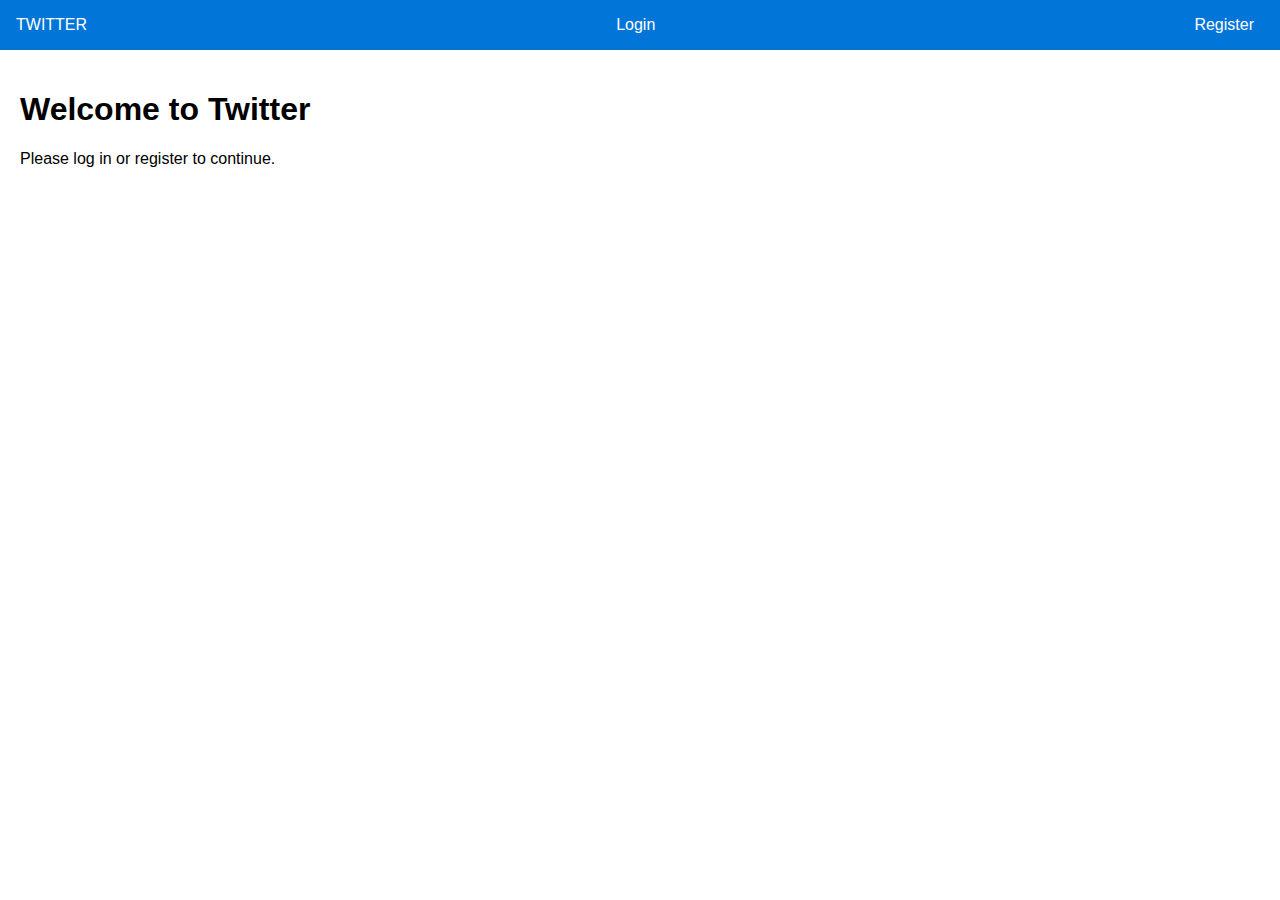
<file: index.html>
<!DOCTYPE html>
<html lang="en">
<head>
    <meta charset="UTF-8">
    <meta name="viewport" content="width=device-width, initial-scale=1.0">
    <title>Twitter - Login</title>
    <link rel="stylesheet" href="style.css">
</head>
<body>
    <header>
        <div class="navbar">
            <span>TWITTER</span>
            <a href="login.html">Login</a>
            <a href="register.html">Register</a>
        </div>
    </header>
    <main>
        <h1>Welcome to Twitter</h1>
        <p>Please log in or register to continue.</p>
    </main>
</body>
</html>
</file>
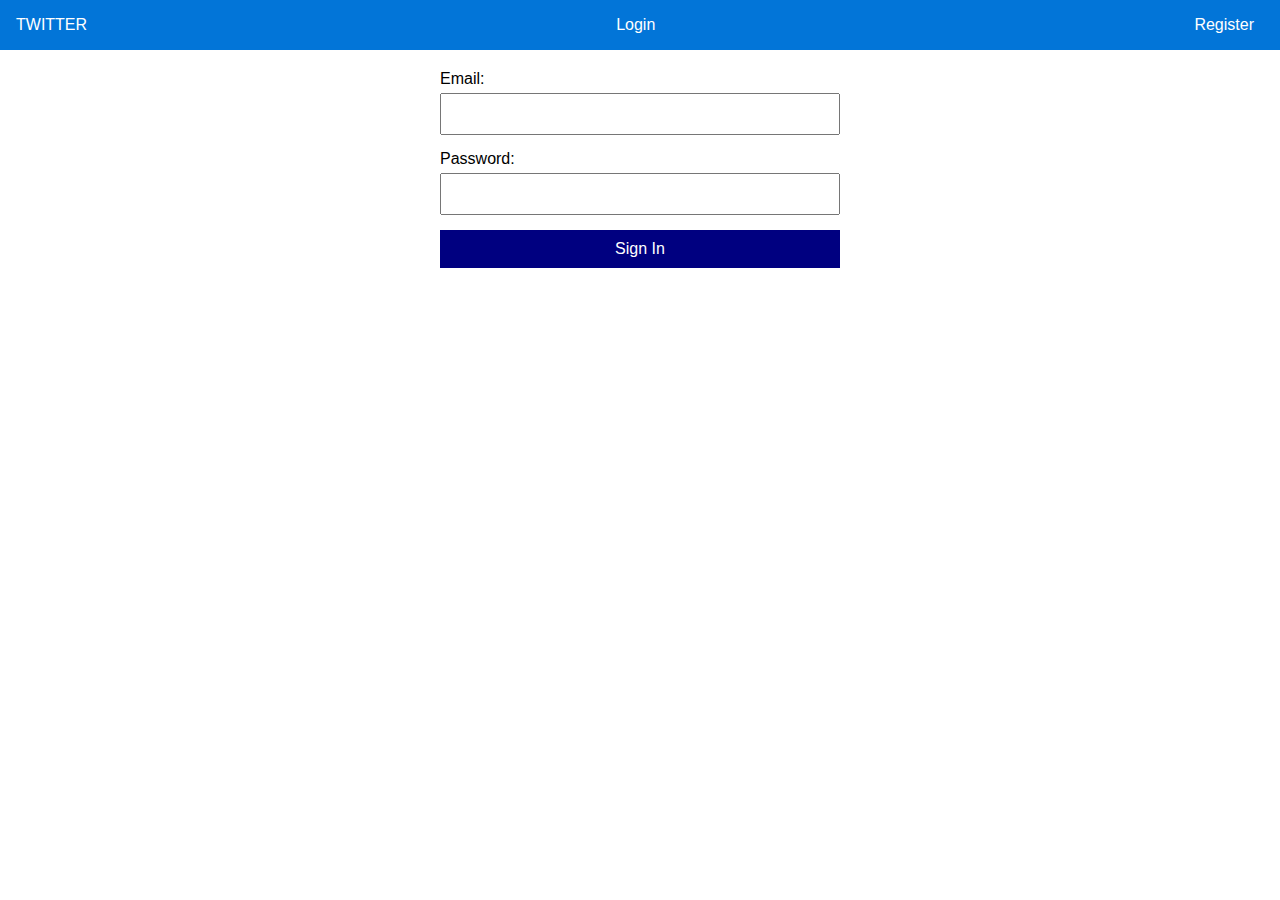
<file: login.html>
<!DOCTYPE html>
<html lang="en">
<head>
    <meta charset="UTF-8">
    <meta name="viewport" content="width=device-width, initial-scale=1.0">
    <title>Login</title>
    <link rel="stylesheet" href="style.css">
</head>
<body>
    <header>
        <div class="navbar">
            <span>TWITTER</span>
            <a href="login.html">Login</a>
            <a href="register.html">Register</a>
        </div>
    </header>
    <main>
        <form id="loginForm">
            <label>Email:</label>
            <input type="email" id="loginEmail" required>
            <label>Password:</label>
            <input type="password" id="loginPassword" required>
            <button type="submit">Sign In</button>
        </form>
    </main>
    <script src="script.js"></script>
</body>
</html>
</file>
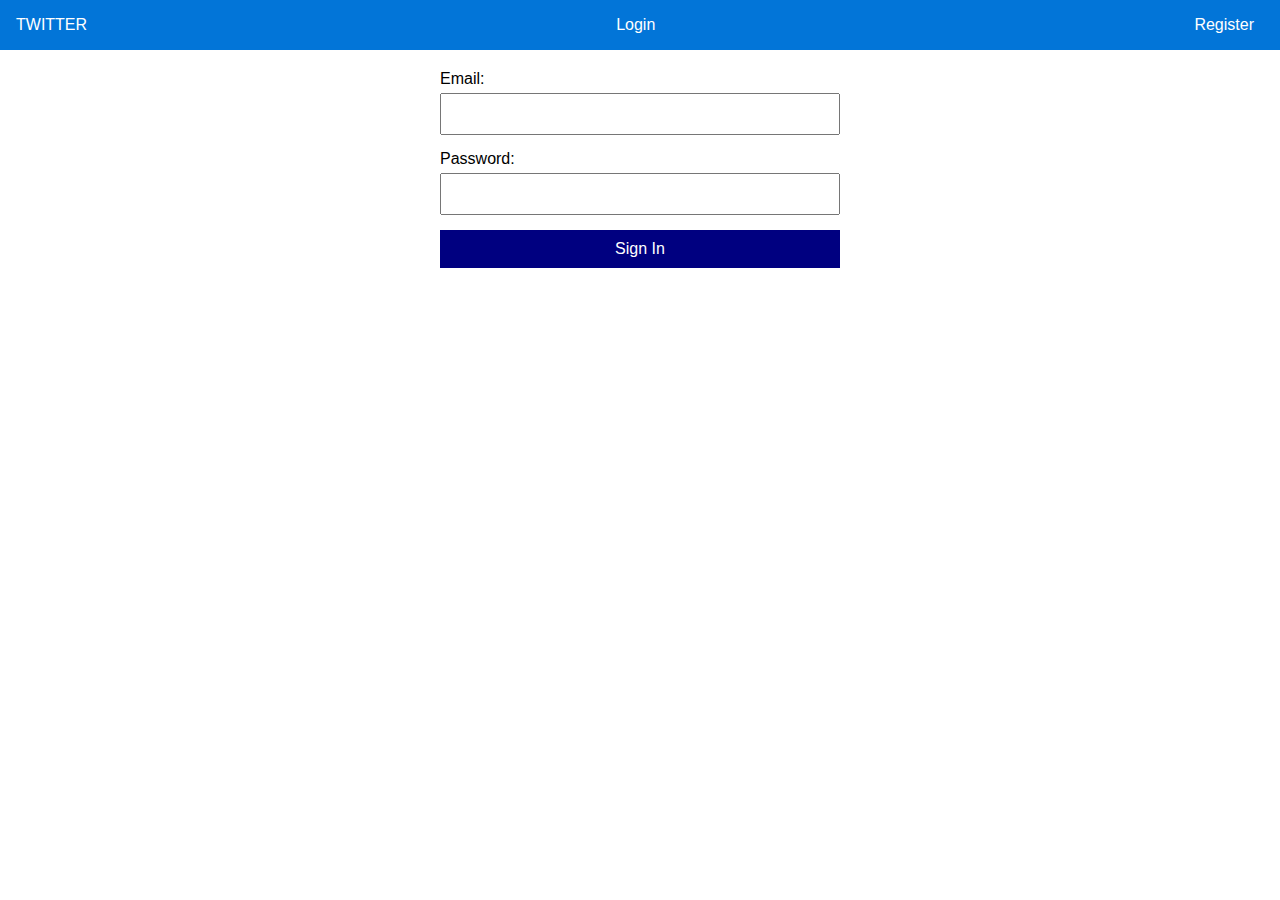
<file: profile.html>
<!DOCTYPE html>
<html lang="en">
<head>
    <meta charset="UTF-8">
    <meta name="viewport" content="width=device-width, initial-scale=1.0">
    <title>User Profile</title>
    <link rel="stylesheet" href="style.css">
</head>
<body>
    <header>
        <div class="navbar">
            <span>TWITTER</span>
            <div>
                <a href="tweets.html">Tweets</a>
                <a href="#" onclick="logout()">Logout</a>
            </div>
        </div>
    </header>
    <main>
        <h1>Welcome, <span id="userFullName">User</span>!</h1>
        <div class="profile-details">
            <p><strong>Email:</strong> <span id="userEmail"></span></p>
            <p><strong>Full Name:</strong> <span id="userFullNameDetailed"></span></p>
            <p><strong>Country:</strong> <span id="userCountry"></span></p>
            <p><strong>Birthdate:</strong> <span id="userBirthdate"></span></p>
        </div>
    </main>
    <script src="script.js"></script>
</body>
</html>
</file>
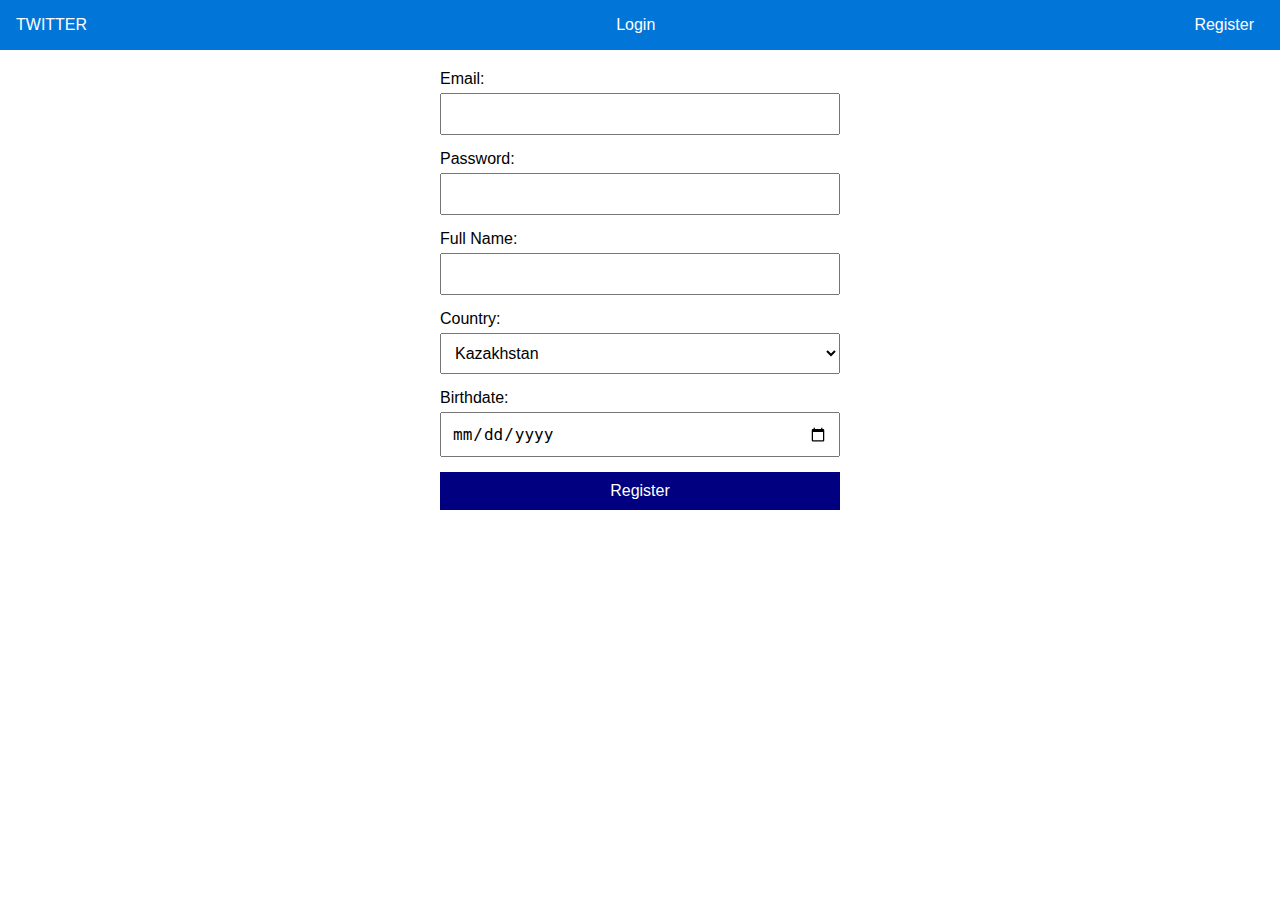
<file: register.html>
<!DOCTYPE html>
<html lang="en">
<head>
    <meta charset="UTF-8">
    <meta name="viewport" content="width=device-width, initial-scale=1.0">
    <title>Register</title>
    <link rel="stylesheet" href="style.css">
</head>
<body>
    <header>
        <div class="navbar">
            <span>TWITTER</span>
            <a href="login.html">Login</a>
            <a href="register.html">Register</a>
        </div>
    </header>
    <main>
        <form id="registerForm">
            <label>Email:</label>
            <input type="email" id="email" required>
            <label>Password:</label>
            <input type="password" id="password" required>
            <label>Full Name:</label>
            <input type="text" id="fullName" required>
            <label>Country:</label>
            <select id="country">
                <option>Kazakhstan</option>
                <option>USA</option>
                <option>Germany</option>
            </select>
            <label>Birthdate:</label>
            <input type="date" id="birthdate" required>
            <button type="submit">Register</button>
        </form>
    </main>
    <script src="script.js"></script>
</body>
</html>
</file>
<file: style.css>
body {
    font-family: Arial, sans-serif;
    margin: 0;
    padding: 0;
}

.navbar {
    background-color: #0275d8;
    color: white;
    display: flex;
    justify-content: space-between;
    padding: 1em;
}

.navbar a {
    color: white;
    text-decoration: none;
    margin: 0 10px;
}

main {
    padding: 20px;
}

form {
    max-width: 400px;
    margin: 0 auto;
    display: flex;
    flex-direction: column;
}

form label {
    margin-bottom: 5px;
}

form input, form select, form button {
    margin-bottom: 15px;
    padding: 10px;
    font-size: 16px;
}

form button {
    background-color: navy;
    color: white;
    border: none;
    cursor: pointer;
}
</file>
